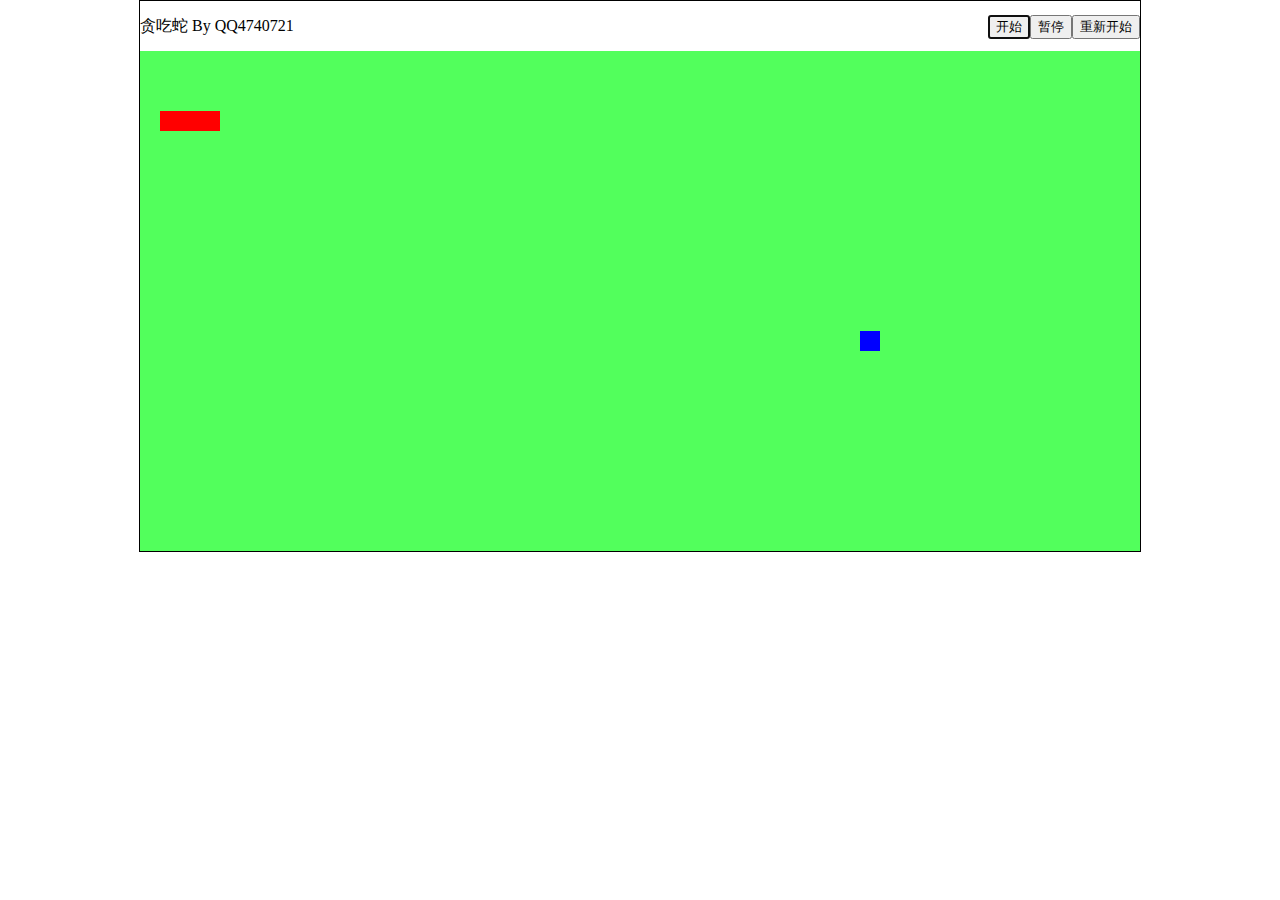
<file: greedySnake/index.html>
<!DOCTYPE html>
<html lang="en">

<head>
    <meta charset="UTF-8">
    <title>Title</title>
    <link rel="stylesheet" href="css/index.css">
    <link rel="stylesheet" href="css/pause.css">
    <script src="js/require.js" data-main="js/index.js" async>
    </script>
</head>







<body>

</body>




</html>
</file>
<file: greedySnake/css/index.css>
#container {
    width: 1000px;
    height: 550px;
    border: 1px solid #000;
    margin: 0 auto;

}

#yard {
    width: 1000px;
    height: 500px;
    background: #ccc;
    position: relative;
}

#control {

    top:500px;
    width: 1000px;
    height: 50px;
    line-height: 50px;
}

#brand {
    float: left;
}

#buttons {
    float: right;
}


.block {
    width: 20px;
    height: 20px;
    background: #52FF5C;
    float: left;
}

.snake-block {
    background: #f00;
    position: absolute;
    top: 60px;

}

.food-block {
    background: #00f;
    position: absolute;
}
</file>
<file: greedySnake/css/pause.css>
html, body{
    margin: 0;
    padding: 0;
    width: 100%;
    height: 100%;
}
.pause-container{
    width: 100%;
    height: 100%;
    position: absolute;
    left: 0;
    top: 0px;
    right: 0;
    bottom: 0;
}
.pause-mask{
    width: 100%;
    height: 100%;
    background: #fff;
    opacity: 0.5;
    filter: alpha(opacity=50);
}
.pause-box{
    width: 400px;
    height: 300px;
    background: #c8ef81;
    position: absolute;
    left: 50%;
    margin-left: -200px;
    top: 50%;
    margin-top: -150px;
}
.pause-title-box{
    padding: 0 10px;
    height: 30px;
    line-height: 30px;
    background: #ccc;
}
.pause-title{
    float: left;
}
.pause-close-btn{
    float: right;
    cursor: pointer;
}
</file>
